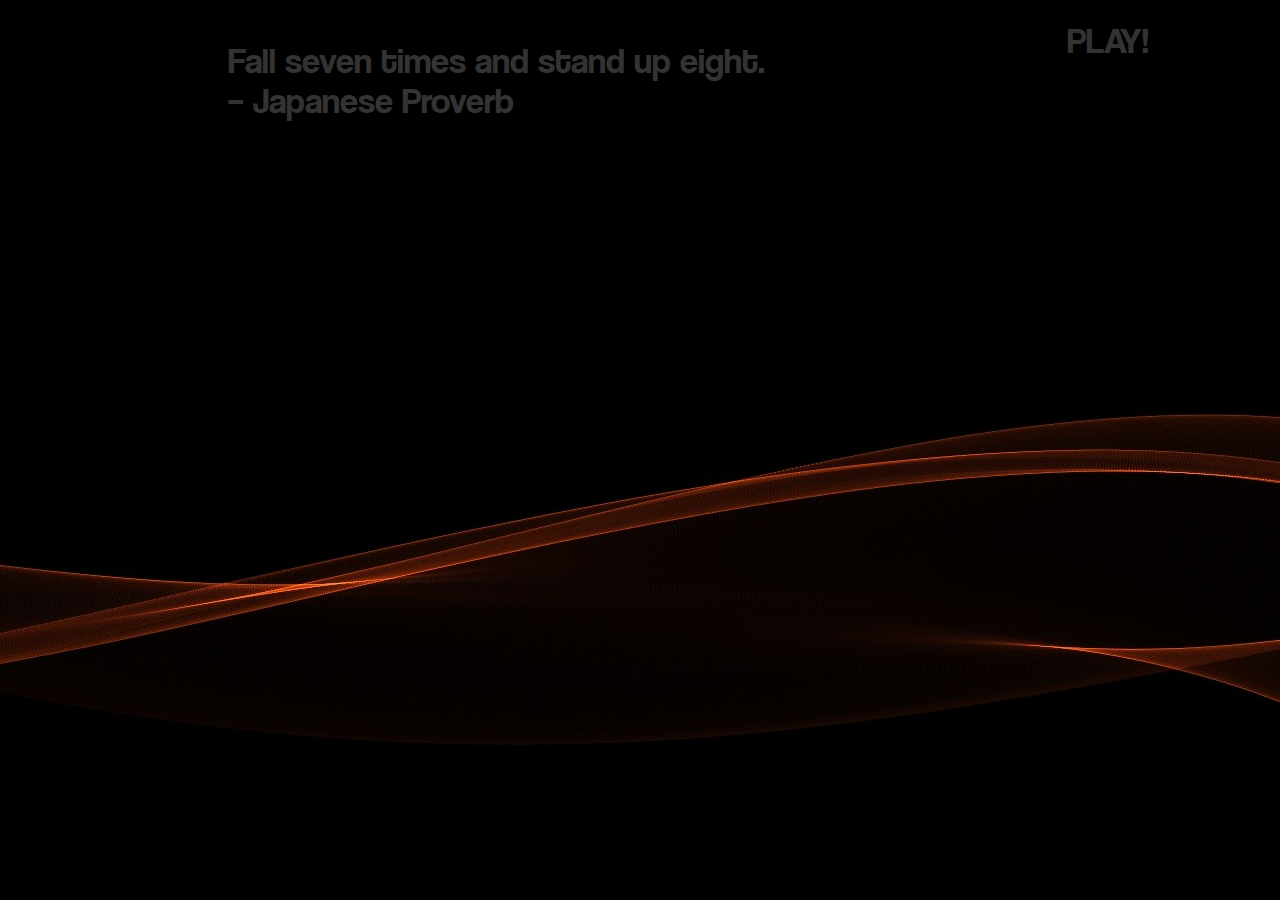
<file: welcome.html>
<!DOCTYPE html>
<html lang="en">
<head>
  <meta charset="UTF-8">
  <title>Welcome</title>
  <link rel="stylesheet" href="stylesheet/bootstrap.css">
  <link type="text/css" href="stylesheet/style.css" rel="stylesheet">
</head>
<body>
  <div class="col-md-8 col-md-offset-2">
    <h1>Fall seven times and stand up eight. <br> – Japanese Proverb</h1>
  </div>  
  <div><h1>PLAY!</h1></div>
</body>
</html>
</file>
<file: stylesheet/style.css>
@charset "UTF-8";
/* Background Image */
/* line 6, ../sass/style.scss */
body {
  background: url("../images/background-fooz.jpg") no-repeat center center fixed !important;
  -webkit-background-size: cover;
  -moz-background-size: cover;
  -o-background-size: cover;
  background-size: cover;
}

/* Fonts */
@font-face {
  font-family: 'ArcadeClassic';
  src: url("../font/arcadeclassic.ttf") format("truetype");
  /* Chrome 4+, Firefox 3.5, Opera 10+, Safari 3—5 */
}
@font-face {
  font-family: 'Lighthouse';
  src: url("../font/Lighthouse_PersonalUse.ttf") format("truetype");
  /* Chrome 4+, Firefox 3.5, Opera 10+, Safari 3—5 */
}
@font-face {
  font-family: 'coolvetica';
  src: url("../font/coolvetica.ttf") format("truetype");
  /* Chrome 4+, Firefox 3.5, Opera 10+, Safari 3—5 */
}
/* line 30, ../sass/style.scss */
body {
  font-family: 'coolvetica', sans-serif;
  background-color: black;
  height: 100%;
}

/* line 36, ../sass/style.scss */
ul li {
  display: inline;
  list-style: none;
}

/* line 42, ../sass/style.scss */
.player-images ul {
  list-style-type: none;
  text-align: center;
  padding-left: 0px;
}
/* line 46, ../sass/style.scss */
.player-images ul li:nth-child(1) {
  padding-right: 11%;
}
/* line 49, ../sass/style.scss */
.player-images ul li:nth-child(2) {
  padding-left: 11%;
}

/* line 55, ../sass/style.scss */
.time-keeping div,
.score-keeping div {
  text-align: center;
  font-size: 75px;
  color: wheat;
}

/* line 62, ../sass/style.scss */
.score-keeping div {
  font-size: 150px;
}
/* line 64, ../sass/style.scss */
.score-keeping div ul {
  list-style-type: none;
  text-align: center;
  padding-left: 0px;
}
/* line 68, ../sass/style.scss */
.score-keeping div ul li:nth-child(1) {
  padding-right: 11%;
}
/* line 71, ../sass/style.scss */
.score-keeping div ul li:nth-child(2) {
  padding-left: 11%;
}

/* line 78, ../sass/style.scss */
.game-messages ul {
  list-style-type: none;
  text-align: center;
  padding-left: 0px;
}
/* line 83, ../sass/style.scss */
.game-messages li:nth-child(1) {
  padding-right: 8%;
}
/* line 86, ../sass/style.scss */
.game-messages li:nth-child(2) {
  padding-left: 8%;
}

/* line 91, ../sass/style.scss */
.title {
  height: 111px;
  font-size: 75px;
  text-align: center;
  color: wheat;
}

/* line 98, ../sass/style.scss */
.goal {
  font-size: 300px;
  position: absolute;
  width: 100%;
  top: 40px;
  color: chocolate;
}
/* line 104, ../sass/style.scss */
.goal div {
  text-align: center;
}

/* line 109, ../sass/style.scss */
.finishthem {
  font-size: 120px;
  position: absolute;
  width: 100%;
  top: 360px;
  color: chocolate;
}
/* line 115, ../sass/style.scss */
.finishthem div {
  text-align: center;
}

/* Animation of spin around */
/* Message for Players (Skunked or Winner) */
/* line 136, ../sass/style.scss */
.message1,
.message2 {
  font-size: 60px;
  color: #E06E2E;
}

/* line 142, ../sass/style.scss */
#timer {
  position: relative;
  color: wheat;
  text-align: center;
  font-size: 60px;
  margin-top: 25px;
}
</file>
